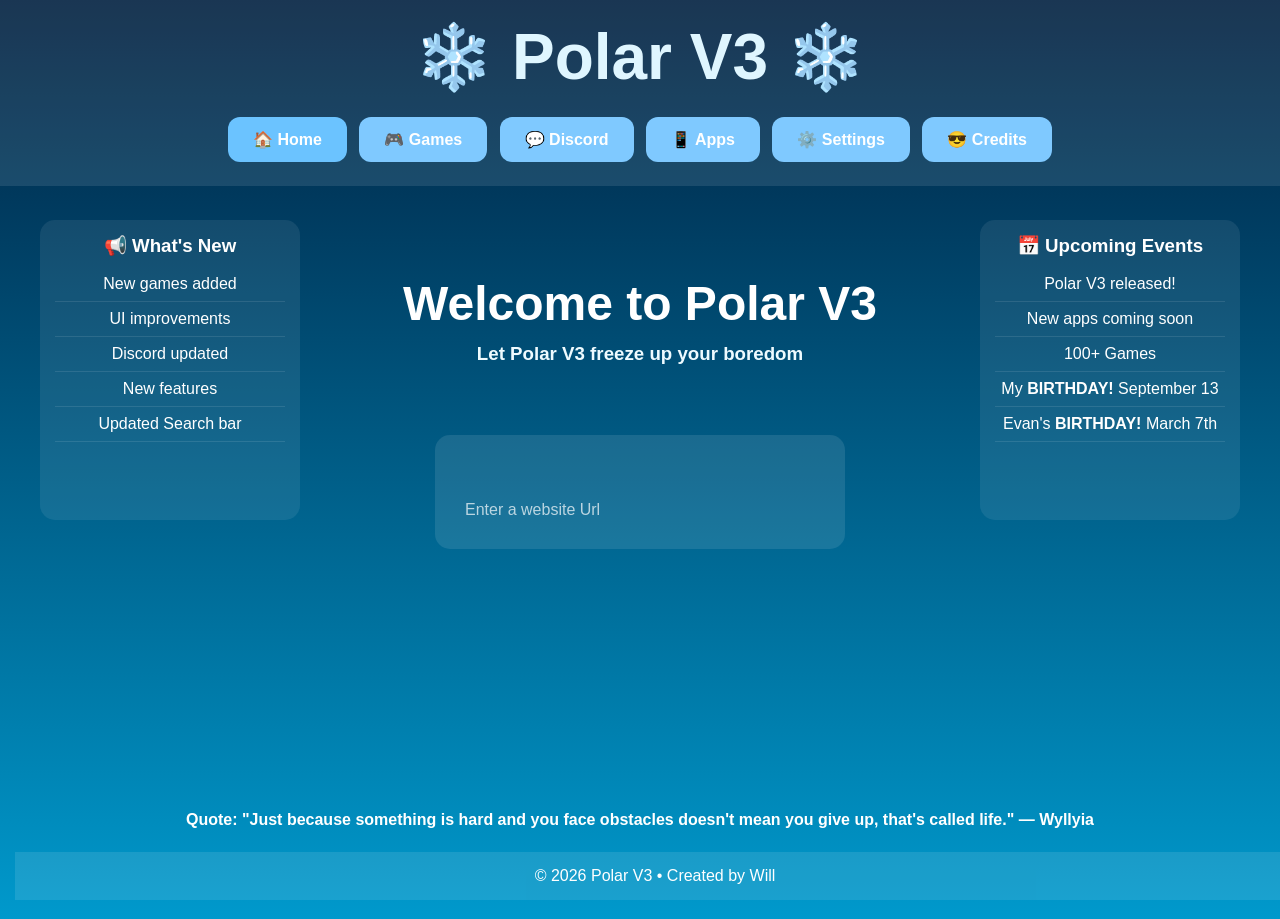
<file: public/index.html>
<!DOCTYPE html>
<html>
  <head>
    <title>Polar V3</title>
 <link rel="stylesheet" href="css/style.css">
  </head>
  <body>
    <header>
     <h1><strong>❄️ Polar V3 ❄️</strong></h1>
          <nav>
        <a href="index.html" class="active">🏠 Home</a>
        <a href="games.html">🎮 Games</a>
        <a href="https://discord.gg/kvTCs2QPev" target="_blank">💬 Discord</a>
        <a href="apps.html">📱 Apps</a>
        <a href="settings.html">⚙️ Settings</a>
      <a href="credits.html">😎 Credits</a>
    </nav>
    </header>
    <div class="side-panel left">
    <h3>📢 What's New</h3>
    <ul>
        <li>New games added</li>
        <li>UI improvements</li>
      <li>Discord updated</li>
      <li>New features</li>
      <li>Updated Search bar</li>
    </ul>
</div>

<div class="side-panel right">
    <h3>📅 Upcoming Events</h3>
    <ul>
        <li>Polar V3 released!</li>
        <li>New apps coming soon</li>
        <li>100+ Games</li>
      <li>My <strong>BIRTHDAY!</strong> September 13</li>
      <li>Evan's <strong>BIRTHDAY!</strong> March 7th</li>
    
    </ul>
</div>
<section class="hero">
<h2><strong>Welcome to Polar V3</strong></h2>
  <h3><strong>Let Polar V3 freeze up your boredom</strong></h3>

<div class="search-panel">
<br>
  <br>
<form id="searchForm">
    <input
        id="searchInput"
        type="text"
        placeholder="Enter a website Url"
        style="padding:12px;width:100%;border:none;border-radius:10px;background:transparent;color:white;outline:none;"
    >
</form>
</div>

<div id="frameContainer" style="margin-top:20px; display:none;">
    <iframe
        id="siteFrame"
        style="width:90%;height:600px;border:none;border-radius:12px;"
    ></iframe>
</div>

<div id="frameContainer" style="margin-top:20px; display:none;">
    <iframe
        id="siteFrame"
        style="width:90%;height:600px;border:none;border-radius:12px;"
    ></iframe>
</div>

<script>
document.getElementById("searchForm").addEventListener("submit", function(e) {
    e.preventDefault();

    let url = document.getElementById("searchInput").value.trim();

    if (!url.startsWith("http://") && !url.startsWith("https://")) {
        url = "https://" + url;
    }

    document.getElementById("frameContainer").style.display = "block";
    document.getElementById("siteFrame").src = url;
});
</script>
  
 <br>
   <br>
   <br>
   <br>
   <br>
  <br>
    <br>
    <br>
    <br>
  
       <h4 style="margin-top:30px;">
    <strong>Quote: "Just because something is hard and you face obstacles doesn't mean you give up, that's called life." — Wyllyia</strong>
</h4>


<footer>
    © 2026 Polar V3 • Created by Will
</footer>
  </body>
</html>
</file>
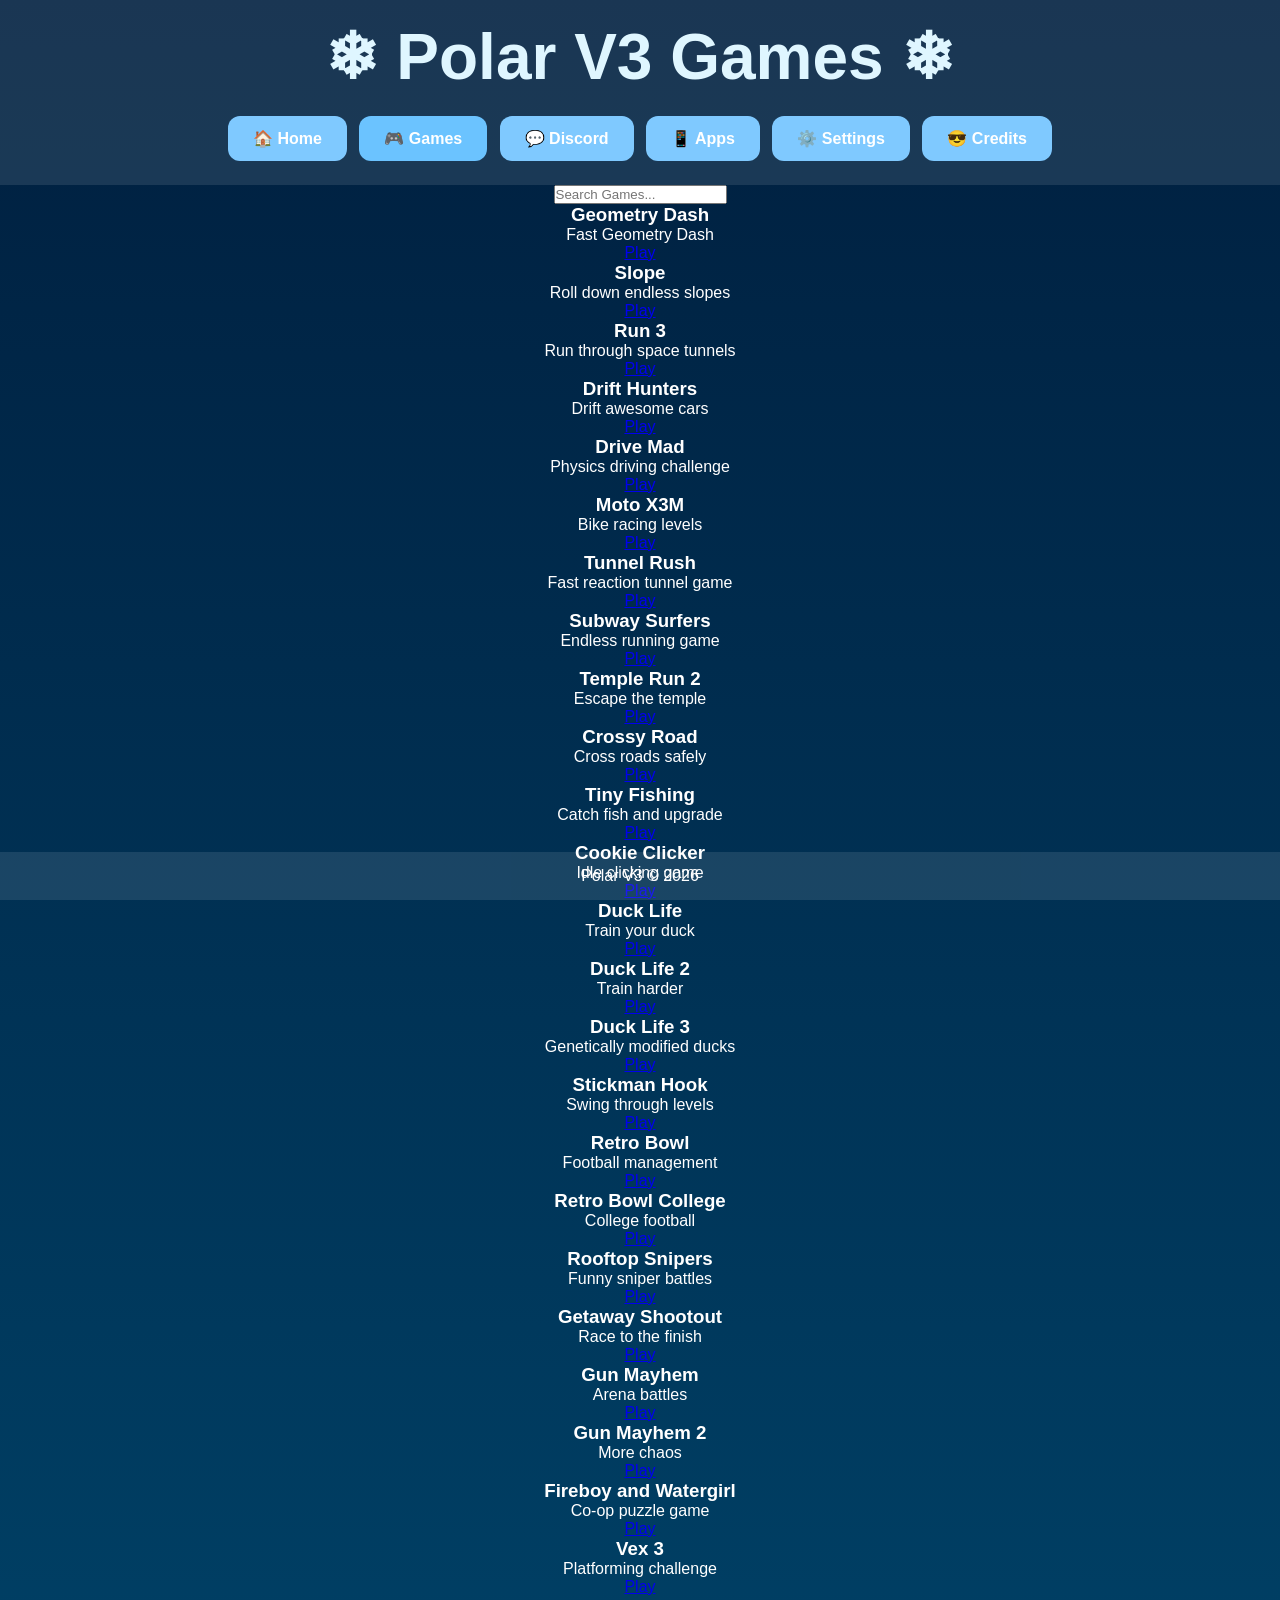
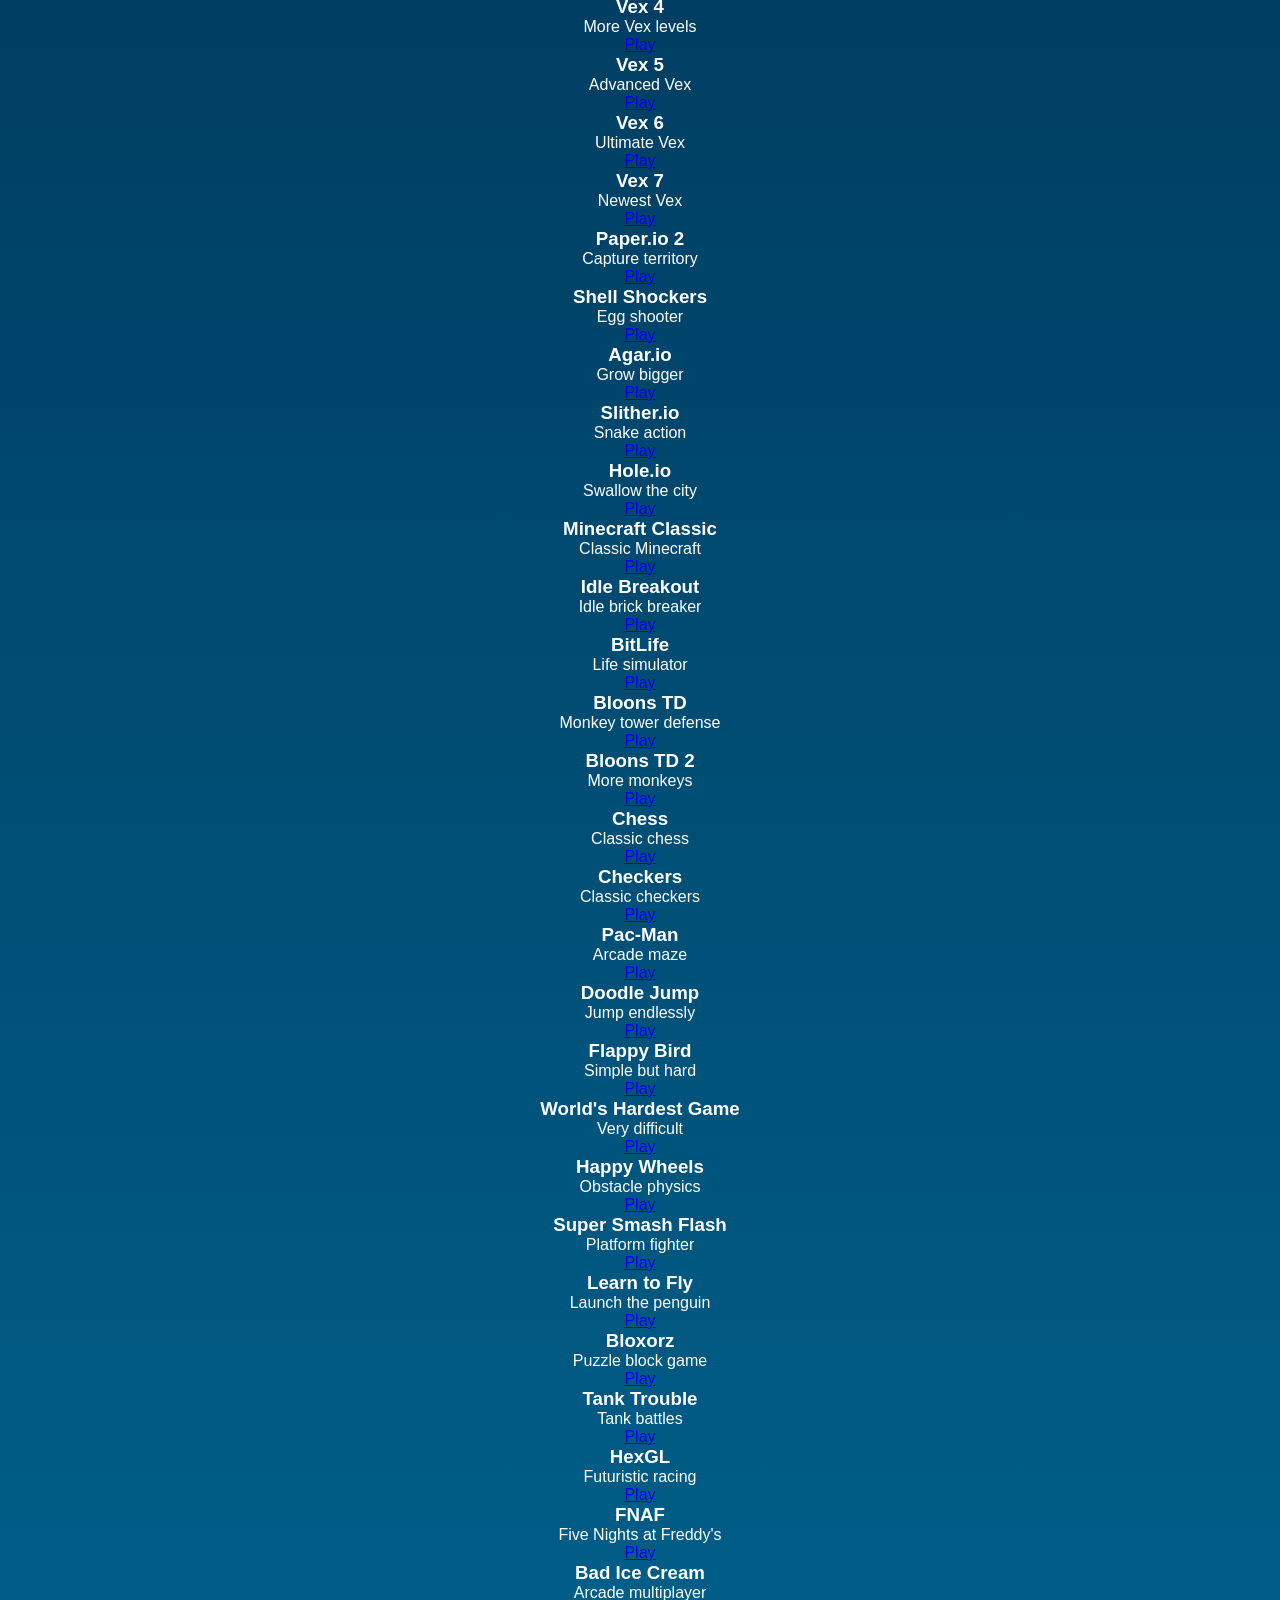
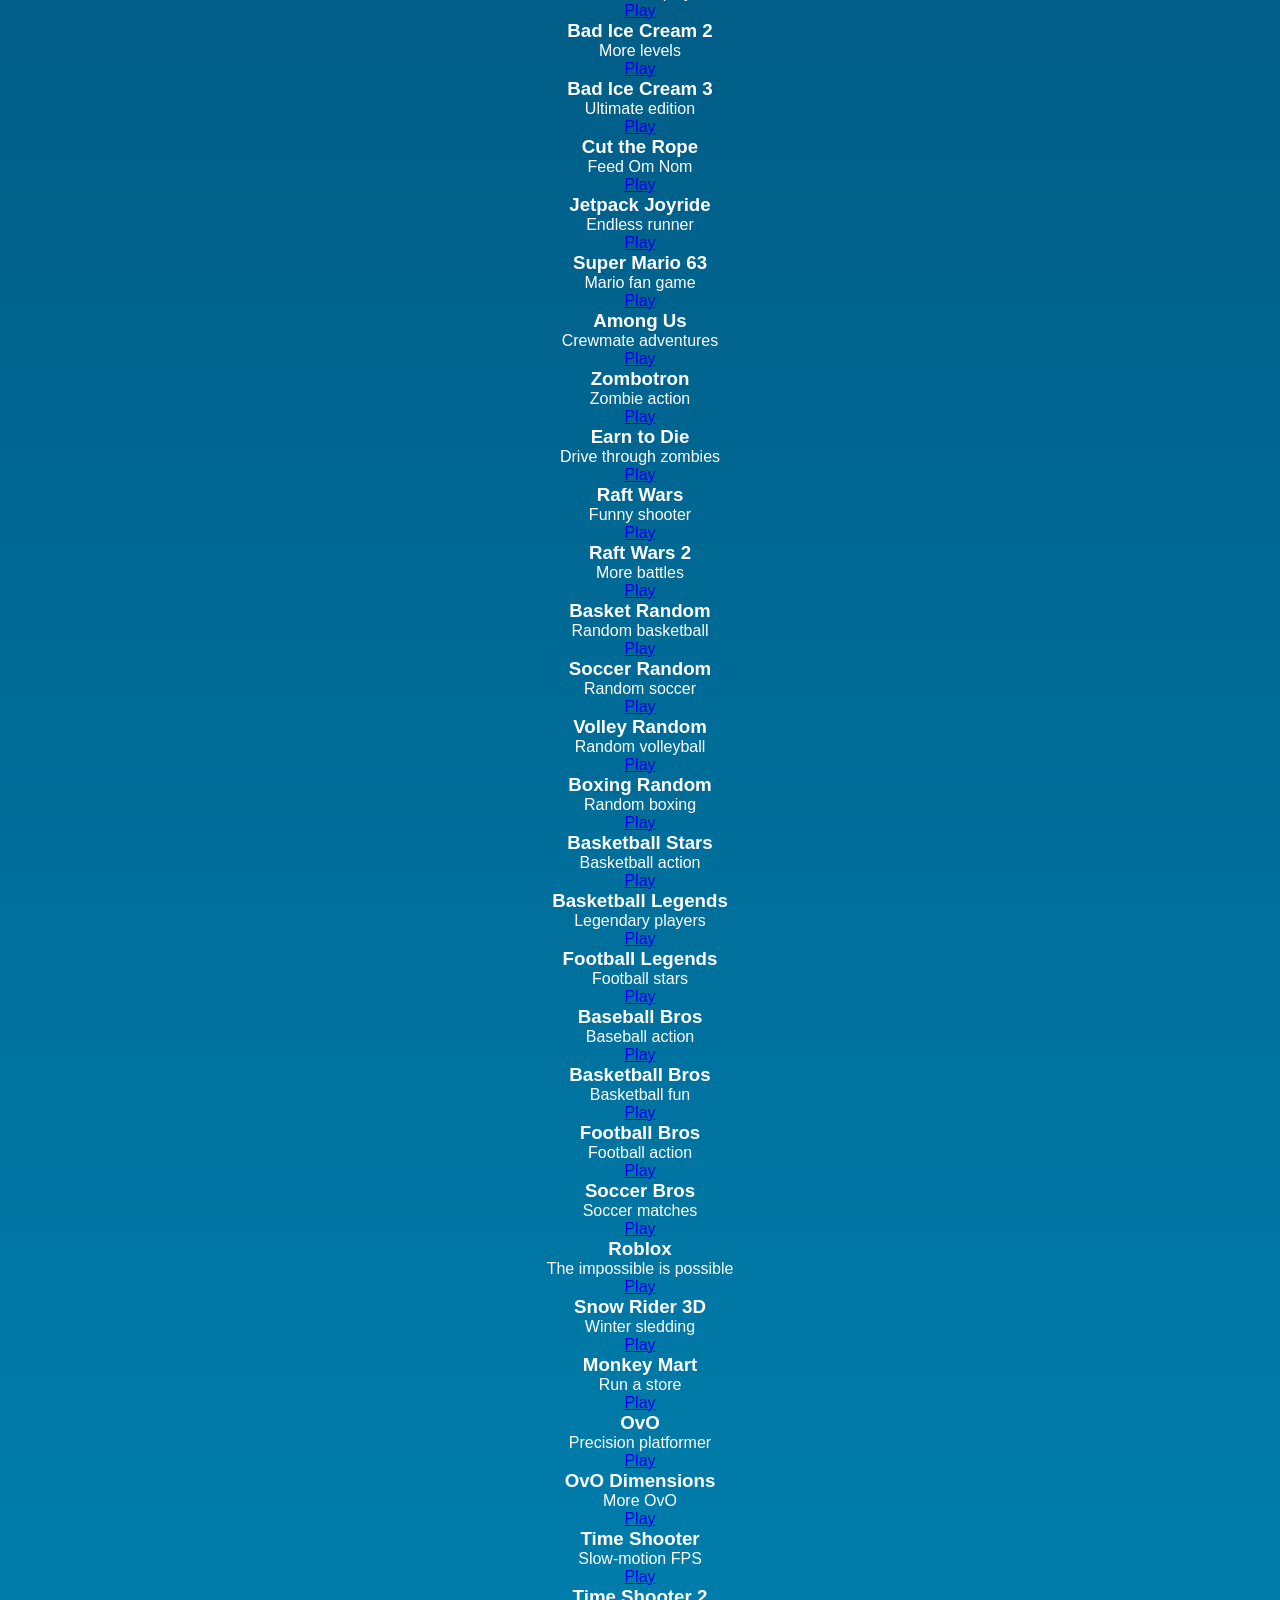
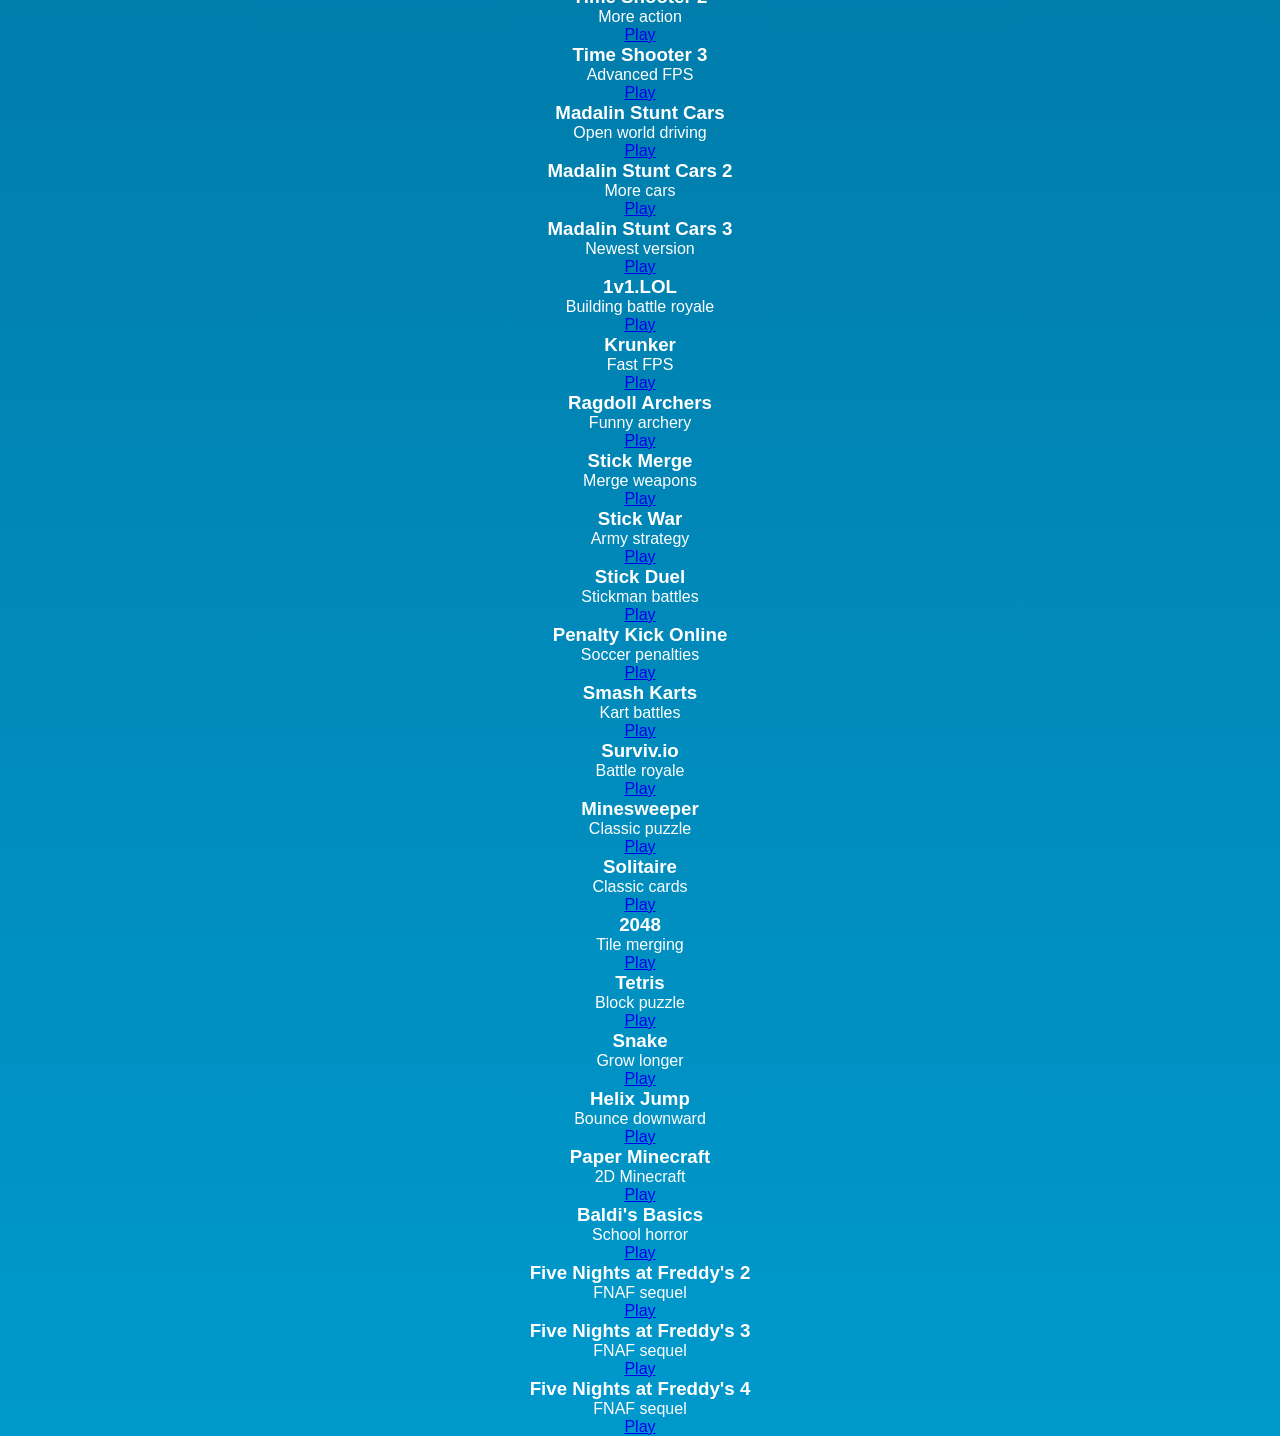
<file: public/games.html>
<!DOCTYPE html>
<html lang="en">
<head>
<title>Polar V3 - Games</title>
  <link rel="stylesheet" href="css/style.css">
</head>

<body>

<header>
    <h1><strong>❄ Polar V3 Games ❄</strong></h1>

    <nav>
        <a href="index.html">🏠 Home</a>
        <a href="games.html" class="active">🎮 Games</a>
        <a href="https://discord.gg/kvTCs2QPev" target="_blank">💬 Discord</a>
        <a href="apps.html">📱 Apps</a>
        <a href="settings.html">⚙️ Settings</a>
        <a href="credits.html">😎 Credits</a>
    </nav>
</header>

<input
class="search"
type="text"
id="search"
placeholder="Search Games..."
onkeyup="searchGames()">

<div class="games" id="games-container"></div>

<footer>
    Polar V3 © 2026
</footer>

<script>
const games = [
["Geometry Dash","Fast Geometry Dash","Games/geometrydash/index.html"],
["Slope","Roll down endless slopes","Games/slope/index.html"],
["Run 3","Run through space tunnels","Games/run3/index.html"],
["Drift Hunters","Drift awesome cars","Games/drifthunters/index.html"],
["Drive Mad","Physics driving challenge","Games/drivemad/index.html"],
["Moto X3M","Bike racing levels","Games/motox3m/index.html"],
["Tunnel Rush","Fast reaction tunnel game","Games/tunnelrush/index.html"],
["Subway Surfers","Endless running game","Games/subwaysurfers/index.html"],
["Temple Run 2","Escape the temple","Games/templerun2/index.html"],
["Crossy Road","Cross roads safely","Games/crossyroad/index.html"],
["Tiny Fishing","Catch fish and upgrade","Games/tinyfishing/index.html"],
["Cookie Clicker","Idle clicking game","Games/cookieclicker/index.html"],
["Duck Life","Train your duck","Games/ducklife/index.html"],
["Duck Life 2","Train harder","Games/ducklife2/index.html"],
["Duck Life 3","Genetically modified ducks","Games/ducklife3/index.html"],
["Stickman Hook","Swing through levels","Games/stickmanhook/index.html"],
["Retro Bowl","Football management","Games/retrobowl/index.html"],
["Retro Bowl College","College football","Games/retrobowlcollege/index.html"],
["Rooftop Snipers","Funny sniper battles","Games/rooftopsnipers/index.html"],
["Getaway Shootout","Race to the finish","Games/getawayshootout/index.html"],
["Gun Mayhem","Arena battles","Games/gunmayhem/index.html"],
["Gun Mayhem 2","More chaos","Games/gunmayhem2/index.html"],
["Fireboy and Watergirl","Co-op puzzle game","Games/fireboywatergirl/index.html"],
["Vex 3","Platforming challenge","Games/vex3/index.html"],
["Vex 4","More Vex levels","Games/vex4/index.html"],
["Vex 5","Advanced Vex","Games/vex5/index.html"],
["Vex 6","Ultimate Vex","Games/vex6/index.html"],
["Vex 7","Newest Vex","Games/vex7/index.html"],
["Paper.io 2","Capture territory","Games/paperio2/index.html"],
["Shell Shockers","Egg shooter","Games/shellshockers/index.html"],
["Agar.io","Grow bigger","Games/agario/index.html"],
["Slither.io","Snake action","Games/slitherio/index.html"],
["Hole.io","Swallow the city","Games/holeio/index.html"],
["Minecraft Classic","Classic Minecraft","Games/minecraftclassic/index.html"],
["Idle Breakout","Idle brick breaker","Games/idlebreakout/index.html"],
["BitLife","Life simulator","Games/bitlife/index.html"],
["Bloons TD","Monkey tower defense","Games/bloonstd/index.html"],
["Bloons TD 2","More monkeys","Games/bloonstd2/index.html"],
["Chess","Classic chess","Games/chess/index.html"],
["Checkers","Classic checkers","Games/checkers/index.html"],
["Pac-Man","Arcade maze","Games/pacman/index.html"],
["Doodle Jump","Jump endlessly","Games/doodlejump/index.html"],
["Flappy Bird","Simple but hard","Games/flappybird/index.html"],
["World's Hardest Game","Very difficult","Games/worldshardestgame/index.html"],
["Happy Wheels","Obstacle physics","Games/happywheels/index.html"],
["Super Smash Flash","Platform fighter","Games/supersmashflash/index.html"],
["Learn to Fly","Launch the penguin","Games/learntofly/index.html"],
["Bloxorz","Puzzle block game","Games/bloxorz/index.html"],
["Tank Trouble","Tank battles","Games/tanktrouble/index.html"],
["HexGL","Futuristic racing","Games/hexgl/index.html"],
["FNAF","Five Nights at Freddy's","Games/fnaf/index.html"],
["Bad Ice Cream","Arcade multiplayer","Games/badicecream/index.html"],
["Bad Ice Cream 2","More levels","Games/badicecream2/index.html"],
["Bad Ice Cream 3","Ultimate edition","Games/badicecream3/index.html"],
["Cut the Rope","Feed Om Nom","Games/cuttherope/index.html"],
["Jetpack Joyride","Endless runner","Games/jetpackjoyride/index.html"],
["Super Mario 63","Mario fan game","Games/supermario63/index.html"],
["Among Us","Crewmate adventures","Games/amongus/index.html"],
["Zombotron","Zombie action","Games/zombotron/index.html"],
["Earn to Die","Drive through zombies","Games/earntodie/index.html"],
["Raft Wars","Funny shooter","Games/raftwars/index.html"],
["Raft Wars 2","More battles","Games/raftwars2/index.html"],
["Basket Random","Random basketball","Games/basketrandom/index.html"],
["Soccer Random","Random soccer","Games/soccerrandom/index.html"],
["Volley Random","Random volleyball","Games/volleyrandom/index.html"],
["Boxing Random","Random boxing","Games/boxingrandom/index.html"],
["Basketball Stars","Basketball action","Games/basketballstars/index.html"],
["Basketball Legends","Legendary players","Games/basketballlegends/index.html"],
["Football Legends","Football stars","Games/footballlegends/index.html"],
["Baseball Bros","Baseball action","Games/baseballbros/index.html"],
["Basketball Bros","Basketball fun","Games/basketballbros/index.html"],
["Football Bros","Football action","Games/footballbros/index.html"],
["Soccer Bros","Soccer matches","Games/soccerbros/index.html"],
["Roblox","The impossible is possible","Games/roblox/index.html"],
["Snow Rider 3D","Winter sledding","Games/snowrider3d/index.html"],
["Monkey Mart","Run a store","Games/monkeymart/index.html"],
["OvO","Precision platformer","Games/ovo/index.html"],
["OvO Dimensions","More OvO","Games/ovodimensions/index.html"],
["Time Shooter","Slow-motion FPS","Games/timeshooter/index.html"],
["Time Shooter 2","More action","Games/timeshooter2/index.html"],
["Time Shooter 3","Advanced FPS","Games/timeshooter3/index.html"],
["Madalin Stunt Cars","Open world driving","Games/madalinstuntcars/index.html"],
["Madalin Stunt Cars 2","More cars","Games/madalinstuntcars2/index.html"],
["Madalin Stunt Cars 3","Newest version","Games/madalinstuntcars3/index.html"],
["1v1.LOL","Building battle royale","Games/1v1lol/index.html"],
["Krunker","Fast FPS","Games/krunker/index.html"],
["Ragdoll Archers","Funny archery","Games/ragdollarchers/index.html"],
["Stick Merge","Merge weapons","Games/stickmerge/index.html"],
["Stick War","Army strategy","Games/stickwar/index.html"],
["Stick Duel","Stickman battles","Games/stickduel/index.html"],
["Penalty Kick Online","Soccer penalties","Games/penaltykickonline/index.html"],
["Smash Karts","Kart battles","Games/smashkarts/index.html"],
["Surviv.io","Battle royale","Games/survivio/index.html"],
["Minesweeper","Classic puzzle","Games/minesweeper/index.html"],
["Solitaire","Classic cards","Games/solitaire/index.html"],
["2048","Tile merging","Games/2048/index.html"],
["Tetris","Block puzzle","Games/tetris/index.html"],
["Snake","Grow longer","Games/snake/index.html"],
["Helix Jump","Bounce downward","Games/helixjump/index.html"],
["Paper Minecraft","2D Minecraft","Games/paperminecraft/index.html"],
["Baldi's Basics","School horror","Games/baldisbasics/index.html"],
["Five Nights at Freddy's 2","FNAF sequel","Games/fnaf2/index.html"],
["Five Nights at Freddy's 3","FNAF sequel","Games/fnaf3/index.html"],
["Five Nights at Freddy's 4","FNAF sequel","Games/fnaf4/index.html"]
];

const container = document.getElementById("games-container");

function renderGames(list){
    container.innerHTML = "";

    list.forEach(game => {
        const card = document.createElement("div");
        card.className = "game-card";

        card.innerHTML = `
            <h3>${game[0]}</h3>
            <p>${game[1]}</p>
            <a class="play-btn" href="${game[2]}">Play</a>
        `;

        container.appendChild(card);
    });
}

function searchGames(){
    const search = document
        .getElementById("search")
        .value
        .toLowerCase();

    const filtered = games.filter(game =>
        game[0].toLowerCase().includes(search) ||
        game[1].toLowerCase().includes(search)
    );

    renderGames(filtered);
}

renderGames(games);
    
</script>


    
</body>
</html>
</file>
<file: public/css/style.css>
* {
  margin: 0;
  padding: 0;
  box-sizing: border-box;
  }

body {
background: linear-gradient(#001f3f,#0099cc);
color: white;
font-family: Arial, sans-serif;
min-height: 100vh;
text-align: center;
overflow-x: hidden;
}

header {
background: rgba(255,255,255,.1);
padding: 20px;
position: relative;
}

h1 {
font-size: 4rem;
color: #dff6ff;
}

nav {
margin-top: 18px;
}

nav a {
display: inline-block;
text-decoration: none;
color: white;
background: #7fc9ff;
padding: 13px 25px;
border-radius: 12px;
margin: 4px;
font-weight: bold;
}

nav a:hover {
background: #9ce8ff;
color: #00334d;
}

.active {
background: #6bc3ff;
}

.hero {
padding-top: 90px;
padding-bottom: 90px;
padding-left: 15px;
padding-right: 15px;
}

.hero h2 {
font-size: 3rem;
margin-bottom: 12px;
}

.hero h3 {
margin-top: 10px;
color: #eefbff;
}

#clock {
position: fixed;
top: 12px;
right: 18px;
background: rgba(255,255,255,.15);
padding: 9px 14px;
border-radius: 10px;
font-weight: bold;
font-size: 24px;
}

.side-panel {
width: 260px;
min-height: 300px;
background: rgba(255,255,255,.08);
border-radius: 15px;
padding: 15px;
position: absolute;
top: 220px;
}

.side-panel h3 {
text-align: center;
margin-bottom: 10px;
}

.side-panel ul {
list-style: none;
}

.side-panel li {
padding: 8px 0;
border-bottom: 1px solid rgba(255,255,255,.1);
}

.left {
left: 40px;
}

.right {
right: 40px;
}

.search-panel {
width: 410px;
margin: 70px auto;
padding: 18px;
background: rgba(255,255,255,.1);
border-radius: 15px;
}

.search-panel input {
width: 100%;
background: transparent;
border: none;
outline: none;
color: white;
font-size: 16px;
}

.search-panel input::placeholder {
color: rgba(255,255,255,.7);
}

#frameContainer {
margin-top: 20px;
}

#siteFrame {
width: 90%;
height: 600px;
border: none;
border-radius: 10px;
}

footer {
position: fixed;
bottom: 0;
width: 100%;
background: rgba(255,255,255,.1);
padding: 15px;
}

.snowflake {
position: fixed;
top: -10px;
color: white;
z-index: 0;
pointer-events: none;
animation: fall linear infinite;
}

@keyframes fall {
from {
transform: translateY(-10px);
}


to {
    transform: translateY(110vh);
}


}

@media (max-width: 1100px) {


.side-panel {
    display: none;
}


}

@media (max-width: 700px) {


h1 {
    font-size: 2.5rem;
}

.hero h2 {
    font-size: 2rem;
}

.search-panel {
    width: 90%;
}




}
</file>
